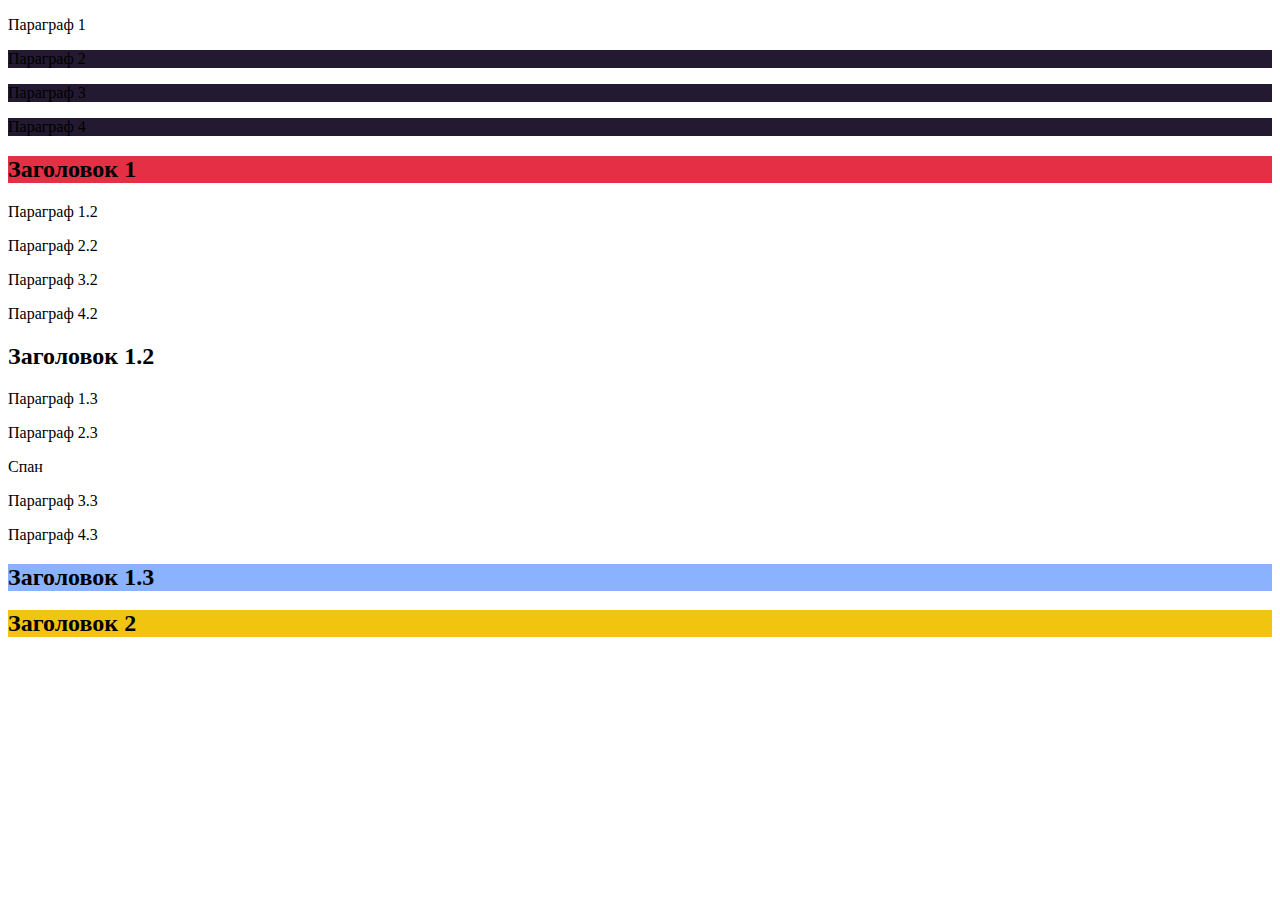
<file: 1/index.html>
<!DOCTYPE html>
<html>
<head>
    <title>Siblings</title>
    <link href="style.css" rel="stylesheet">
</head>
<body>
	<div>
		<p>Параграф 1</p>
		<p>Параграф 2</p>
		<p>Параграф 3</p>
		<p class="active">Параграф 4</p>
		<h2>Заголовок 1</h2>
	</div>
	<div>
		<p>Параграф 1.2</p>
		<p>Параграф 2.2</p>
		<p class="active">Параграф 3.2</p>
		<p>Параграф 4.2</p>
		<h2>Заголовок 1.2</h2>
	</div>
	<div>
		<p>Параграф 1.3</p>
		<p>Параграф 2.3</p>
		<span>Спан</span>
		<p>Параграф 3.3</p>
		<p>Параграф 4.3</p>
		<h2>Заголовок 1.3</h2>
	</div>
	<h2>Заголовок 2</h2>	
</body>
</html>
</file>
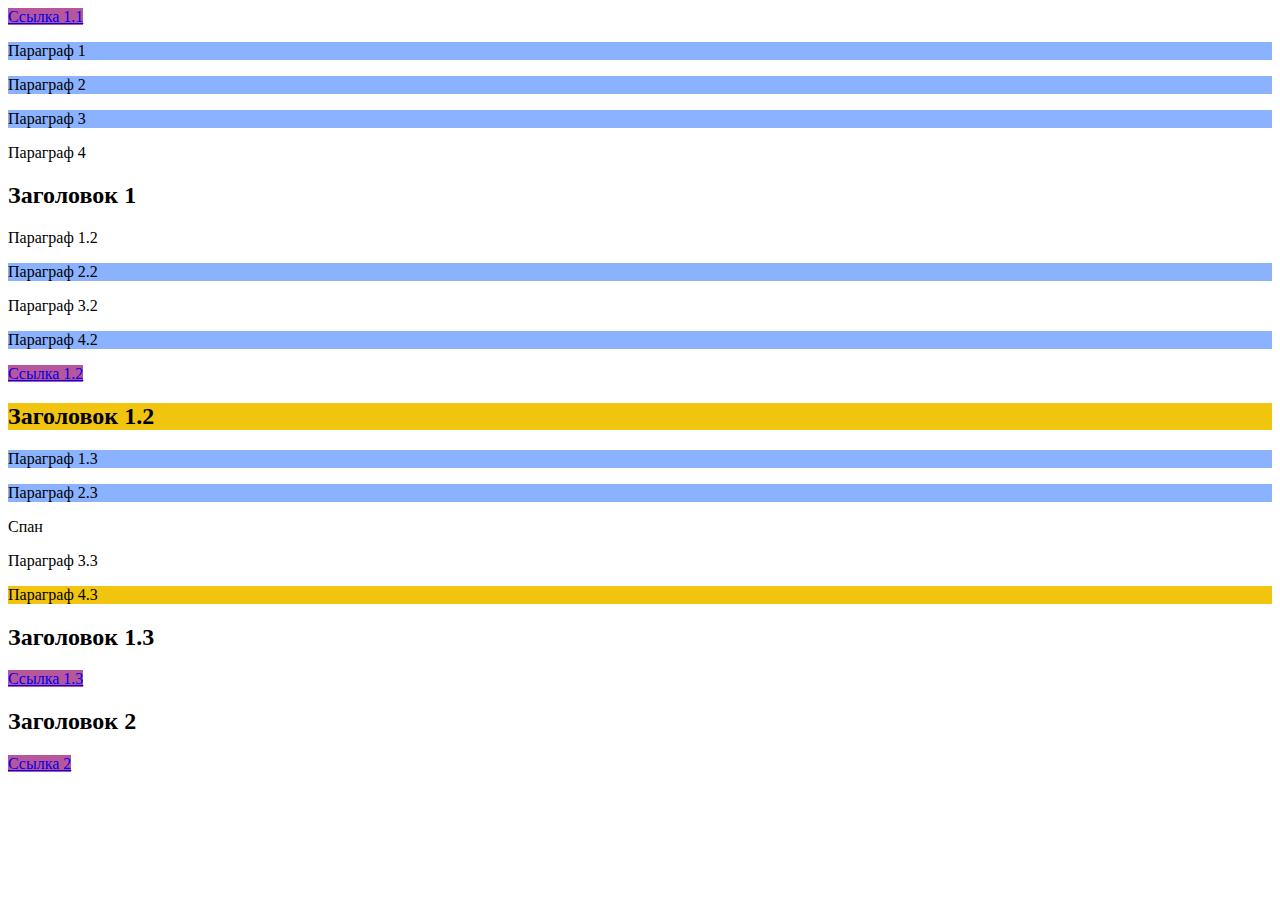
<file: 2/index2.html>
<!DOCTYPE html>
<html>
<head>
    <title>Selectors :not and by attributes</title>
    <link  href="style2.css" rel="stylesheet">
</head>
<body>
	<div>
	    	<a href="about">Ссылка 1.1</a>
		<p>Параграф 1</p>
		<p>Параграф 2</p>
		<p data-href="about">Параграф 3</p>
		<p class="active">Параграф 4</p>
		<h2>Заголовок 1</h2>
	</div>
	<div>
		<p class="about__section">Параграф 1.2</p>
		<p>Параграф 2.2</p>
		<p class="active">Параграф 3.2</p>
		<p data-href="about some tell">Параграф 4.2</p>
    		<a href="http://somesite.com/about.html">Ссылка 1.2</a>
		<h2 data-href="hell highlight_me">Заголовок 1.2</h2>
	</div>
	<div>
		<p>Параграф 1.3</p>
		<p>Параграф 2.3</p>
		<span>Спан</span>
		<p class="about__team">Параграф 3.3</p>
		<p class="link" data-href="about team follow some huge highlight_me">Параграф 4.3</p>
		<h2>Заголовок 1.3</h2>
    		<a data-href="almost_linkhighlight_me" href="http://somesite.com/about.html">Ссылка 1.3</a>
	</div>
	<h2>Заголовок 2</h2>
  	<a href="http://somesite.com/team.html">Ссылка 2</a>
</body>
</html>
</file>
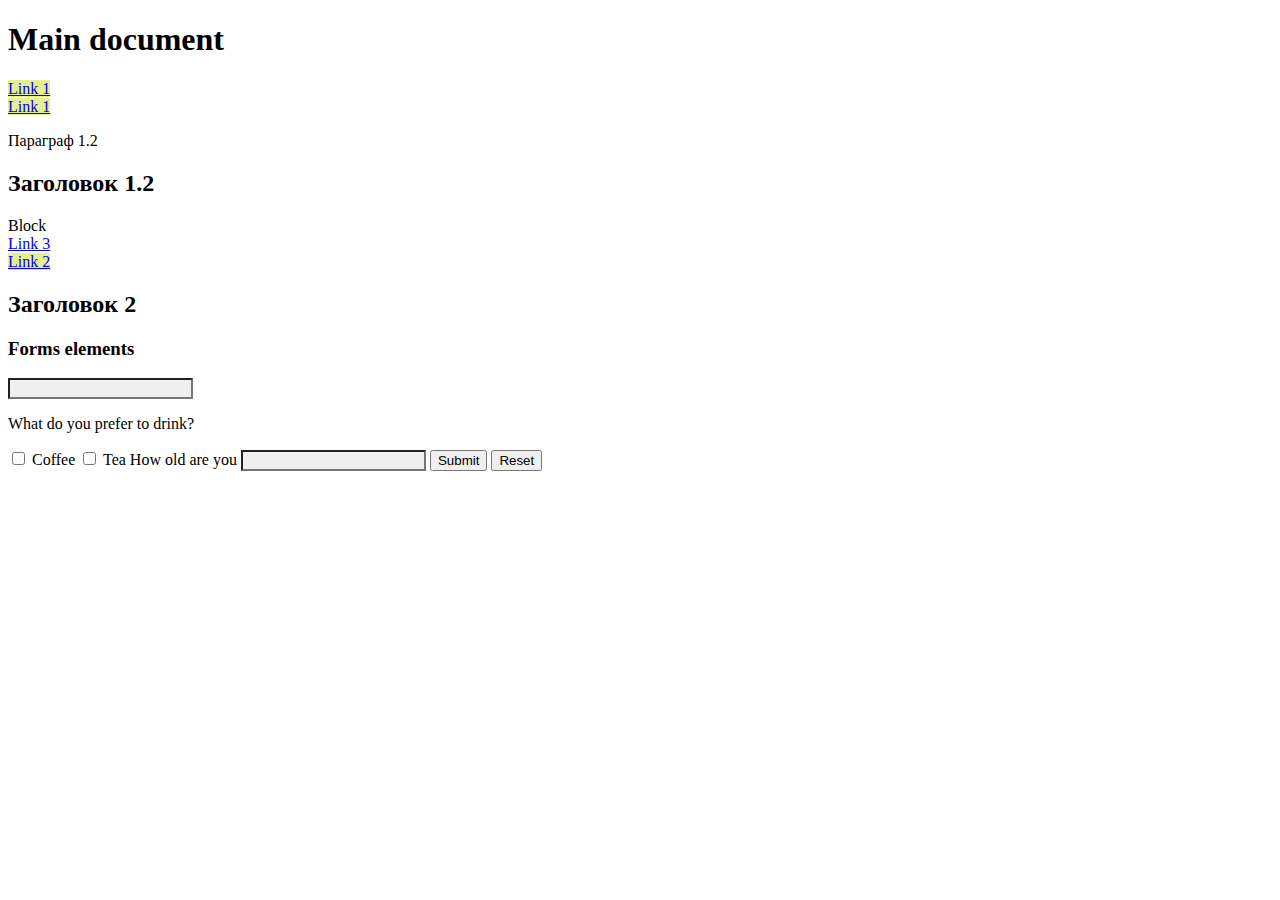
<file: 3/index3.html>
<!DOCTYPE html>
<html>
<head>
	<title>Pseudo selectors</title>
	<link href="style3.css" rel="stylesheet">
</head>
<body>
	<h1>Main document</h1>
	<div>
	    	<a href="about" class="www link" href="http://somesite.com">Link 1</a>
	</div>
	<div>
	    	<a href="about_else" class="www link">Link 1</a>
		<p class="about__section">Параграф 1.2</p>
		<h2 data-href="hell highlight_me">Заголовок 1.2</h2>
	</div>
	<div>
		<div id="about_else">Block</div>
  		<a class="some link" href="https://mate-academy.github.io">Link 3</a>
	</div>
  	<a class="www else" href="http://somesite.com/team.html">Link 2</a>
	<h2>Заголовок 2</h2>
	<form>
		<h3>Forms elements</h3>
		<input type="text" class="form-element" required />

		<p>What do you prefer to drink?</p>
	    	<input type="checkbox" value="coffee" />
		<label>Coffee</label>
	    	<input type="checkbox" value="tea" />
		<label>Tea</label>
	
		<label>How old are you</label>
		<input type="number" class="form-element" required/>
	
		<input type="button" value="Submit" />
		<input type="button" value="Reset" />
	</form>
</body>
</html>
</file>
<file: 1/style.css>
:root {
    --color_1: #231A31;
    --color_2: #E42F45;
    --color_3: #8AB2FF;
    --color_4: #F1C40F;
    --color_5: #B7569A;
    --color_6: #E4F091;
    --color_7: #085F63;
    --color_8: #887575;
}
div:first-child >p+p{
    background-color:var(--color_1);
}
div:first-of-type h2:nth-last-child(1)
{
    background-color:var(--color_2);
}
span~h2{
background-color:var(--color_3);
}
div~h2{
    background-color:var(--color_4);
}
</file>
<file: 2/style2.css>
:root {
    --color_1: #231A31;
    --color_2: #E42F45;
    --color_3: #8AB2FF;
    --color_4: #F1C40F;
    --color_5: #B7569A;
    --color_6: #E4F091;
    --color_7: #085F63;
    --color_8: #887575;
}
a[href="about"] {
    background-color:var(--color_6);
}
a[href$=".html"]{
    background-color:var(--color_7);
}
p:not([class]){
    background-color:var(--color_3);
}
[data-href]{
    background-color:var(--color_4);
}
a:first-of-type {
    background-color:var(--color_5);
}
*[data-href$="  highlight_me"] {
    text-decoration: underline;
}
</file>
<file: 3/style3.css>
:root {
    --color_1: #231A31;
    --color_2: #E42F45;
    --color_3: #8AB2FF;
    --color_4: #F1C40F;
    --color_5: #B7569A;
    --color_6: #E4F091;
    --color_7: #085F63;
    --color_8: #887575;
}
a:visited,a.www{
    background-color:var(--color_6);
} 
a:not(www):active{
    background-color:var(--color_7);
}
a:hover{
background-color:var(--color_1);
}
input[type="checkbox"]:checked + label{
    text-decoration: underline;
}
input[type=text]:focus{
    border: 1px solid blue;
}
input:required {
    background-color: #efefef;
}
</file>
